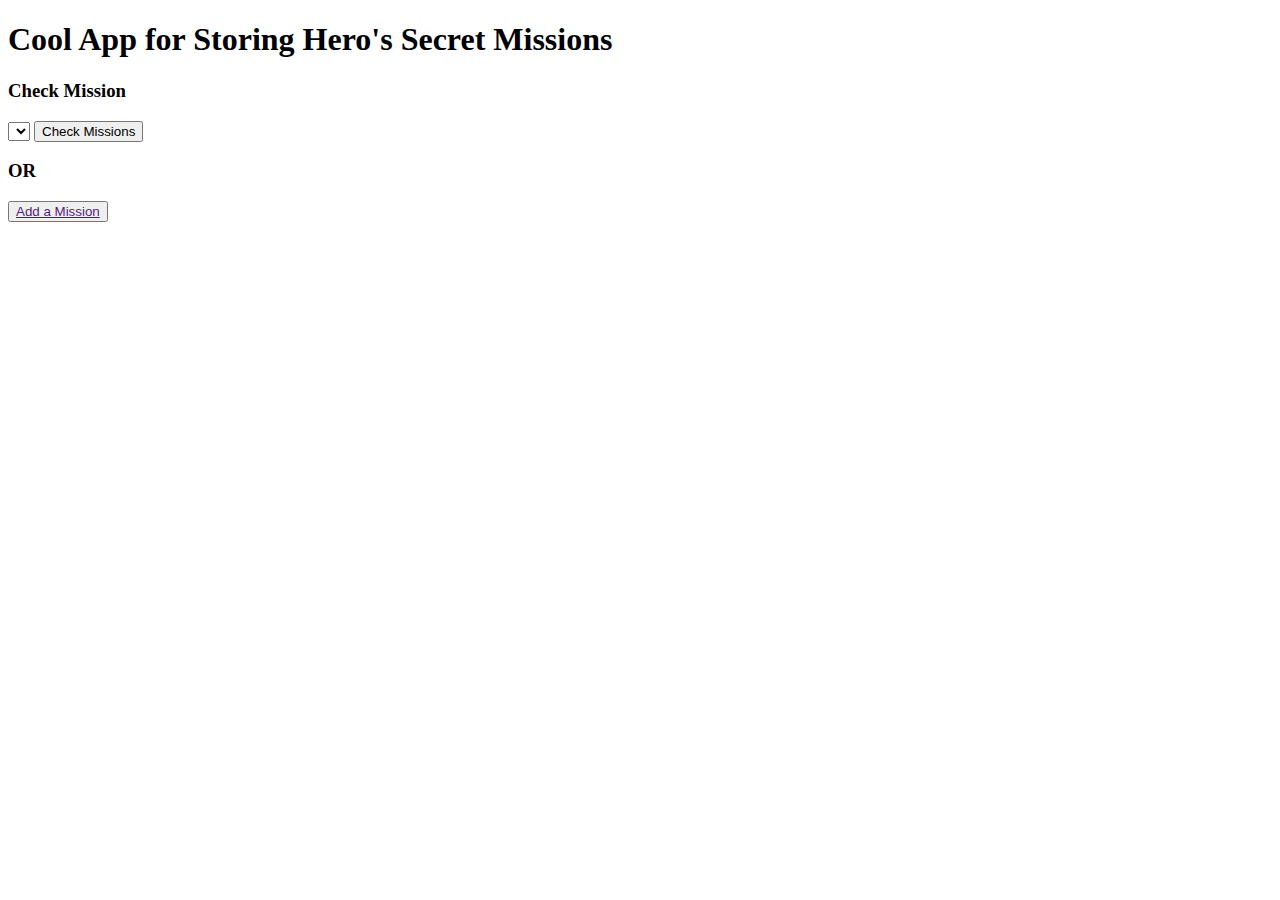
<file: src/main/resources/templates/index.html>
<!DOCTYPE html>
<html xmlns:th="https://www.thymeleaf.org/">
<head>
<meta charset="ISO-8859-1">
<link rel="stylesheet" th:href="@{/css/form.css}">
<title>DashBoard</title>
</head>
<body>
	<div>
	<!-- Simple page which has links to other pages for creating mission -->
		<!-- On this page, we can view missions using hero name, Name is coming for controller as an object -->
	    <h1>Cool App for Storing Hero's Secret Missions</h1>
		<!-- will send the selected name to view mission mapping using this form to check if there are any mission for the hero -->
		<form method="get" th:action="@{/viewMissions/}">
		<h3> Check Mission</h3>
			<Select class="heroSLCT" name="hero">
				<option th:each="hero: *{mission.heroes}" th:text="${hero}"
					th:value="${hero}"></option>
			</Select> 
			<input type="Submit" value="Check Missions">
		</form>
		<h3>OR</h3>
		<button class ="createBtn"><a href = "" th:href="@{/createMission}"> Add a Mission </a></button>
		
	</div>
</body>
</html>
</file>
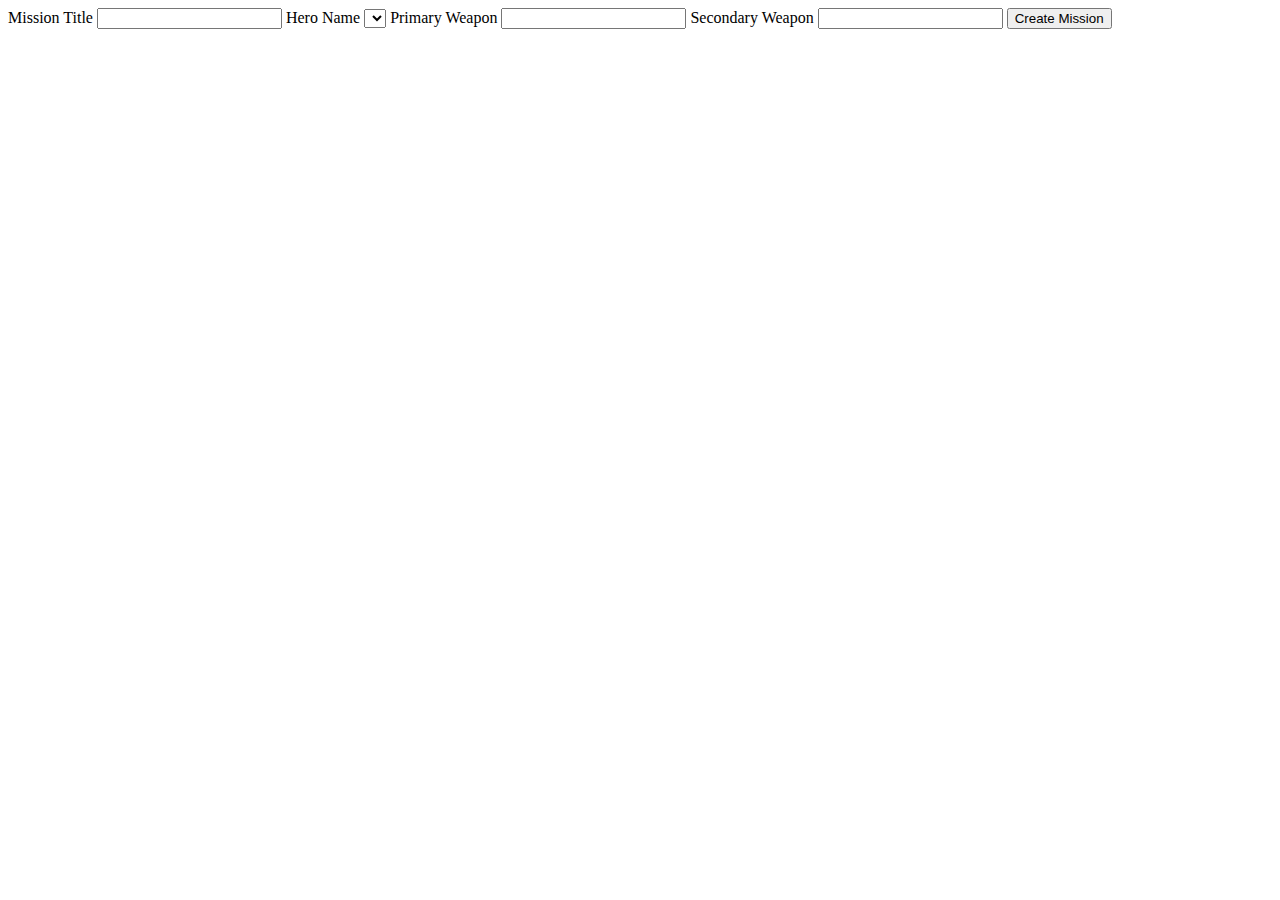
<file: src/main/resources/templates/create_mission.html>
<!DOCTYPE html>
<html xmlns:th="https://www.thymeleaf.org/">
<head>
<meta charset="ISO-8859-1">
<title>Create A Mission!</title>
<link rel="stylesheet" th:href="@{/css/form.css}">
</head>
<body>
<div>
	<!-- Redirect form to add mission to add the missions into obejct, object is binded with the form -->
	<form action="#" th:action="@{/addMission}" th:object="${mission}" method="post">
	
	<!-- Input types and their corresponding mission object fields -->
	<label for ="missionName">Mission Title</label>
	<input type="text" name="missionName" th:field="*{title}">
		<label for ="heroName">Hero Name</label>
		<Select class="select" th:field="*{hero}">
		<option th:each="hero : *{heroes}" th:text="${hero}" th:value="${hero}"></option>
		</Select>
		<label for ="primaryWeapon">Primary Weapon</label>
		 <input type="text" name="weapon 1" th:field="*{primaryWeapon}"> 
		 <label for ="secondaryWeapon">Secondary Weapon</label> 
		 <input type="text" name="weapon 2" th:field="*{secondaryWeapon}"> 
		 <input type="submit" value="Create Mission">
	</form>
	</div>
</body>
</html>
</file>
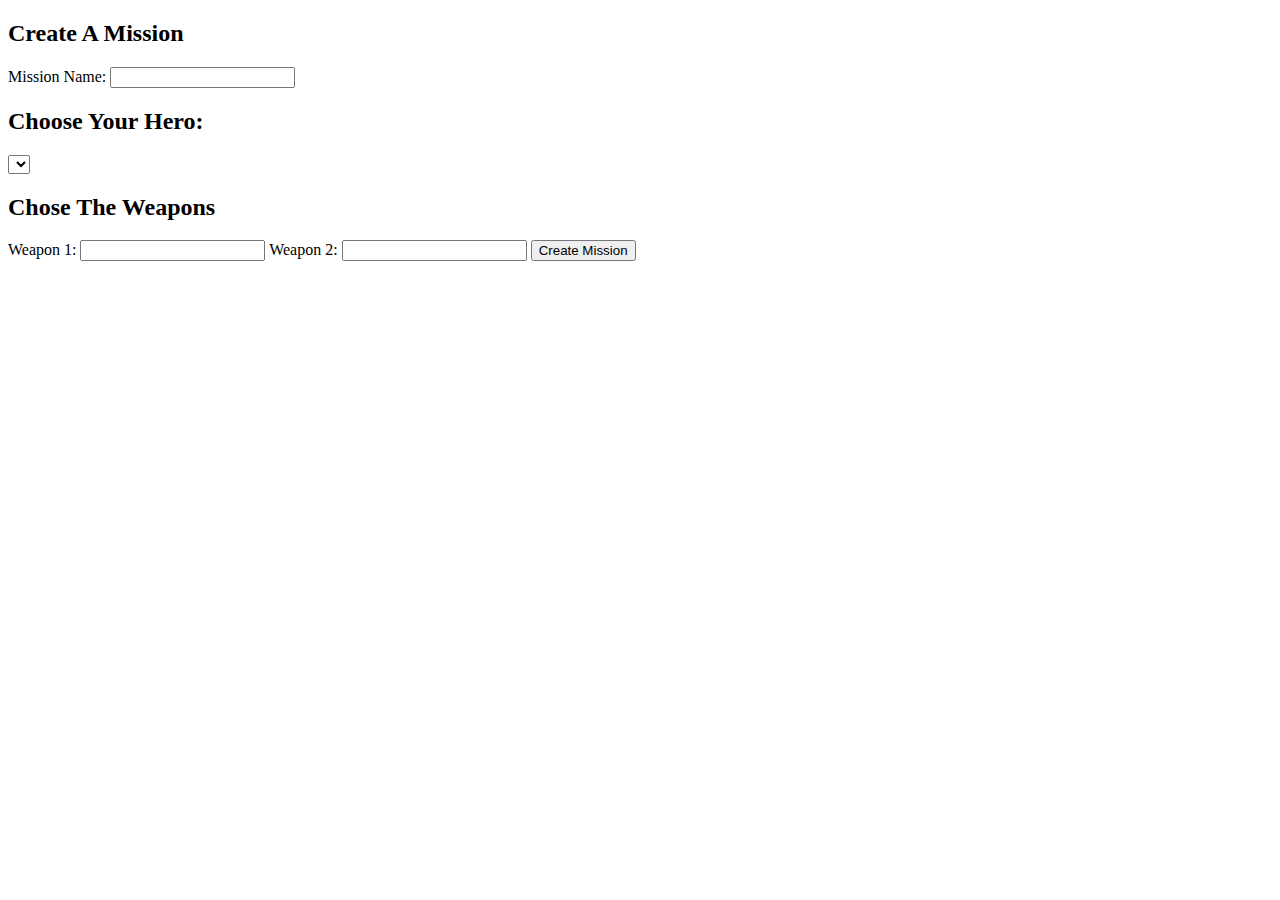
<file: src/main/resources/templates/createMission.html>
<!DOCTYPE html>
<html xmlns:th= "https://www.thymeleaf.org/">
<head>
<meta charset="ISO-8859-1">
<title>Create A Mission!</title>
</head>
<body>

<h2> Create A Mission</h2>


<form action ="#" th:action ="@{/addMission}" th:object = "${mission}" method="post">

Mission Name: <input type="text" name="missionName" th:field="*{title}">

<h2>Choose Your Hero:</h2>

<Select th:field="*{hero}">
<option th:each = "hero : *{heroes}"
th:text ="${hero}" th:value="${hero}">
</option>
</Select>

<h2> Chose The Weapons</h2>
Weapon 1: <input type="text" name="weapon 1" th:field="*{primaryWeapon}">
Weapon 2: <input type="text" name="weapon 2" th:field="*{secondaryWeapon}">

<input type = "submit" value ="Create Mission">

</form>
</body>
</html>
</file>
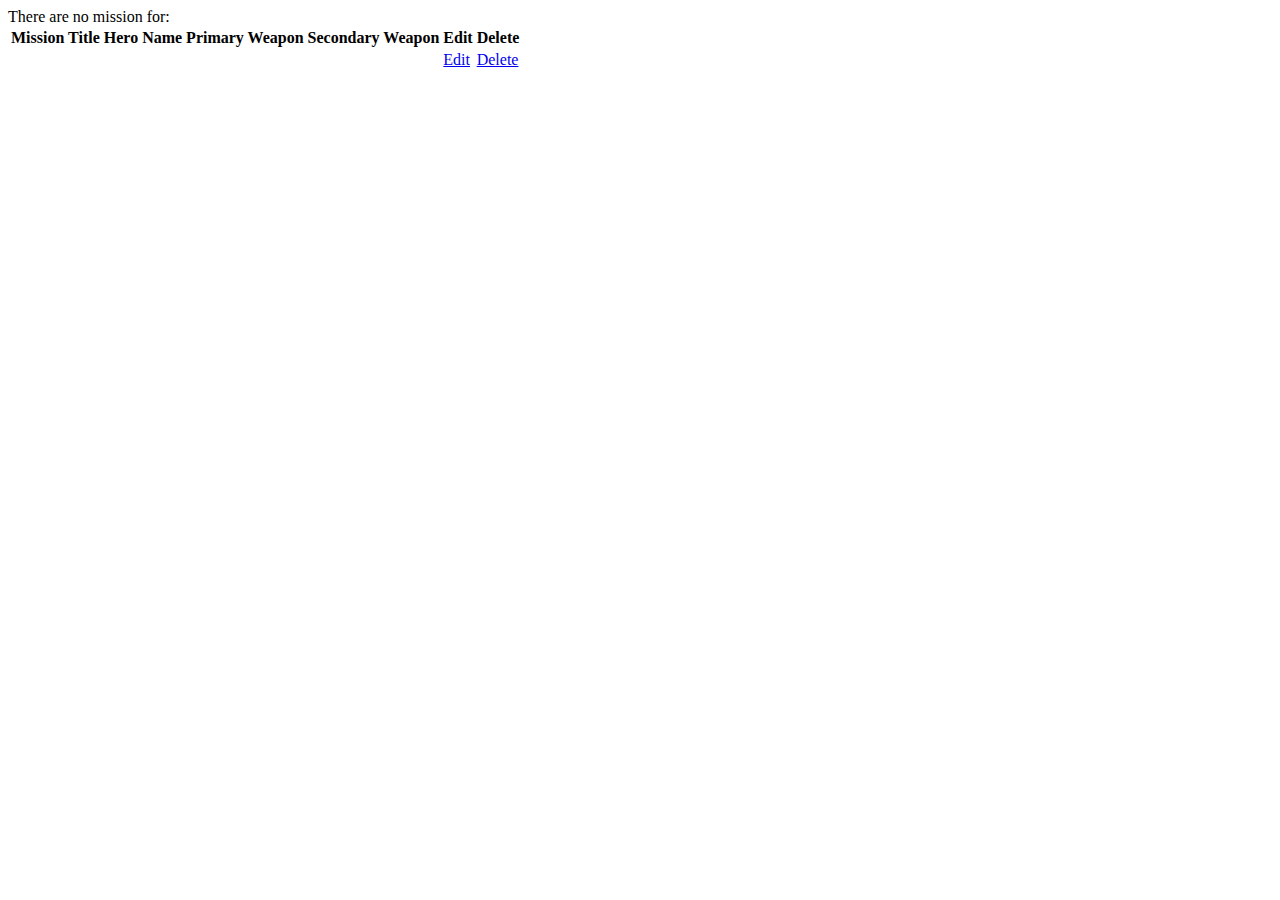
<file: src/main/resources/templates/view_mission.html>
<!DOCTYPE html>
<html xmlns:th="https://www.thymeleaf.org/">
<head>
<meta charset="ISO-8859-1">
<link rel="stylesheet" th:href="@{/css/table.css}">
<title>View Missions</title>
</head>
<body>
<!-- condition for mission list, which hold all of our data that we queried from DB -->
	<div th:if="${missionList.empty}">
		There are no mission for:
		<div th:text="${hero}"></div>
	</div>
	<div th:unless="${missionList.empty}">
		<table id="missions">
		<!-- Creating a table if list is not null and displaying all values into the table -->	
			<tr>
				<th>Mission Title</th>
				<th>Hero Name</th>
				<th>Primary Weapon</th>
				<th>Secondary Weapon</th>
				<th>Edit</th>
				<th>Delete</th>
			</tr>		
			<tr th:each="mission: ${missionList}">
				<td th:text="${mission.title}"></td>
				<td th:text="${mission.hero}"></td>
				<td th:text="${mission.primaryWeapon}"></td>
				<td th:text="${mission.secondaryWeapon}"></td>
				<td><a href="#" th:href="@{/edit/} + ${mission.id}">Edit </a></td>
				<td><a href="#" th:href="@{/delete/} + ${mission.id}">Delete
				</a></td>			
			</tr>
		</table>
	</div>
</body>
</html>
</file>
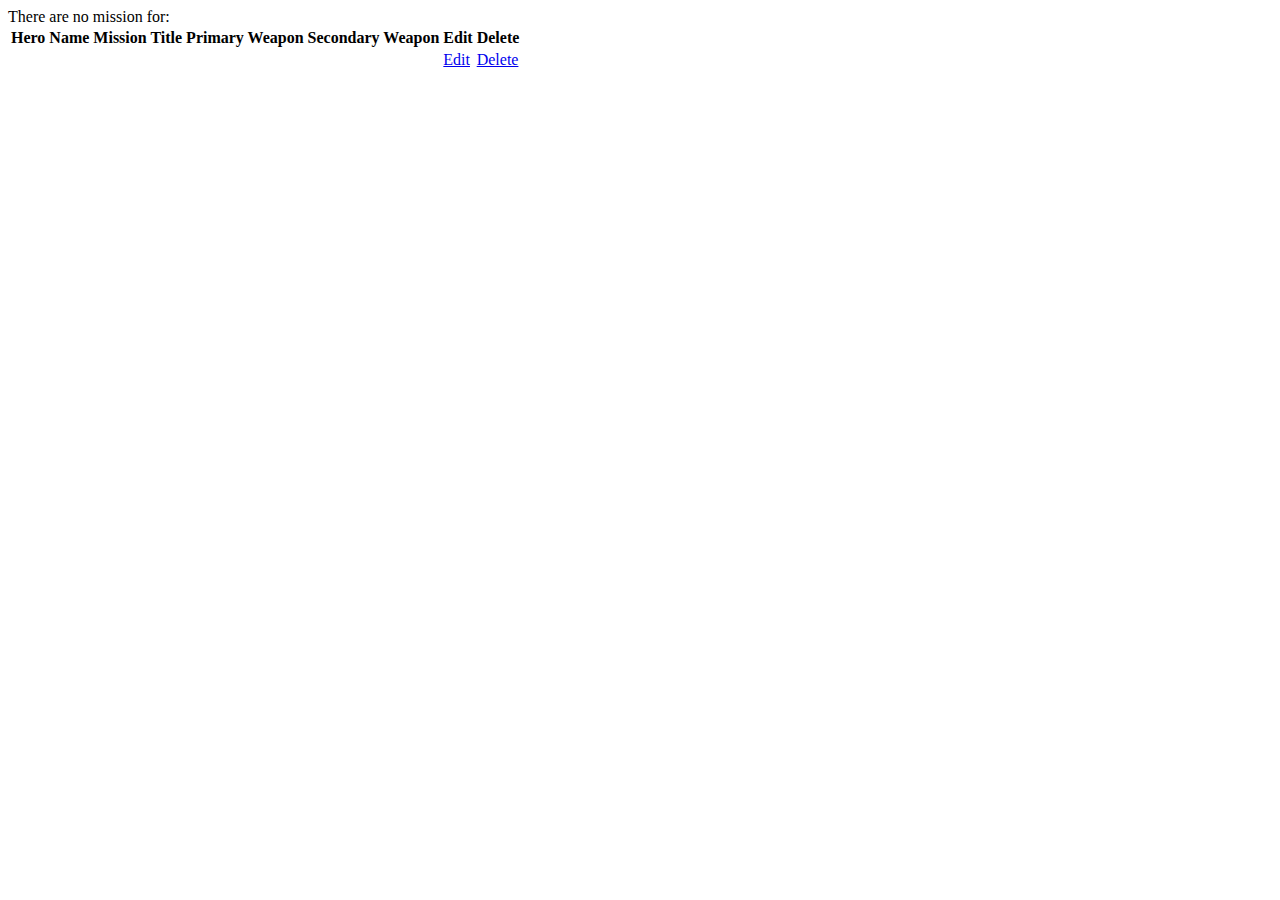
<file: src/main/resources/templates/viewMissions.html>
<!DOCTYPE html>
<html xmlns:th="https://www.thymeleaf.org/">
<head>
<meta charset="ISO-8859-1">
<title>View Missions</title>
</head>
<body>
<div th:if = "${missionList.empty}">
There are no mission for:
<div  th:text="${hero}"></div>
</div>
<div th:unless = "${missionList.empty}">
<table>
<tr>
<th> Hero Name </th>
<th>Mission Title</th>
<th>Primary Weapon </th>
<th> Secondary Weapon</th>
<th> Edit</th>
<th>Delete</th>
</tr>

<tr th:each = "mission: ${missionList}"> 
<td th:text = "${mission.hero}"> </td>
<td th:text = "${mission.title}"> </td>
<td th:text = "${mission.primaryWeapon}"> </td>
<td th:text = "${mission.secondaryWeapon}"> </td>
<td><a href="#" th:href="@{/edit/} + ${mission.id}">Edit </a></td>
<td> <a href="#" th:href="@{/delete/} + ${mission.id}">Delete </a></td>

</tr>

</table>

</div>

</body>
</html>
</file>
